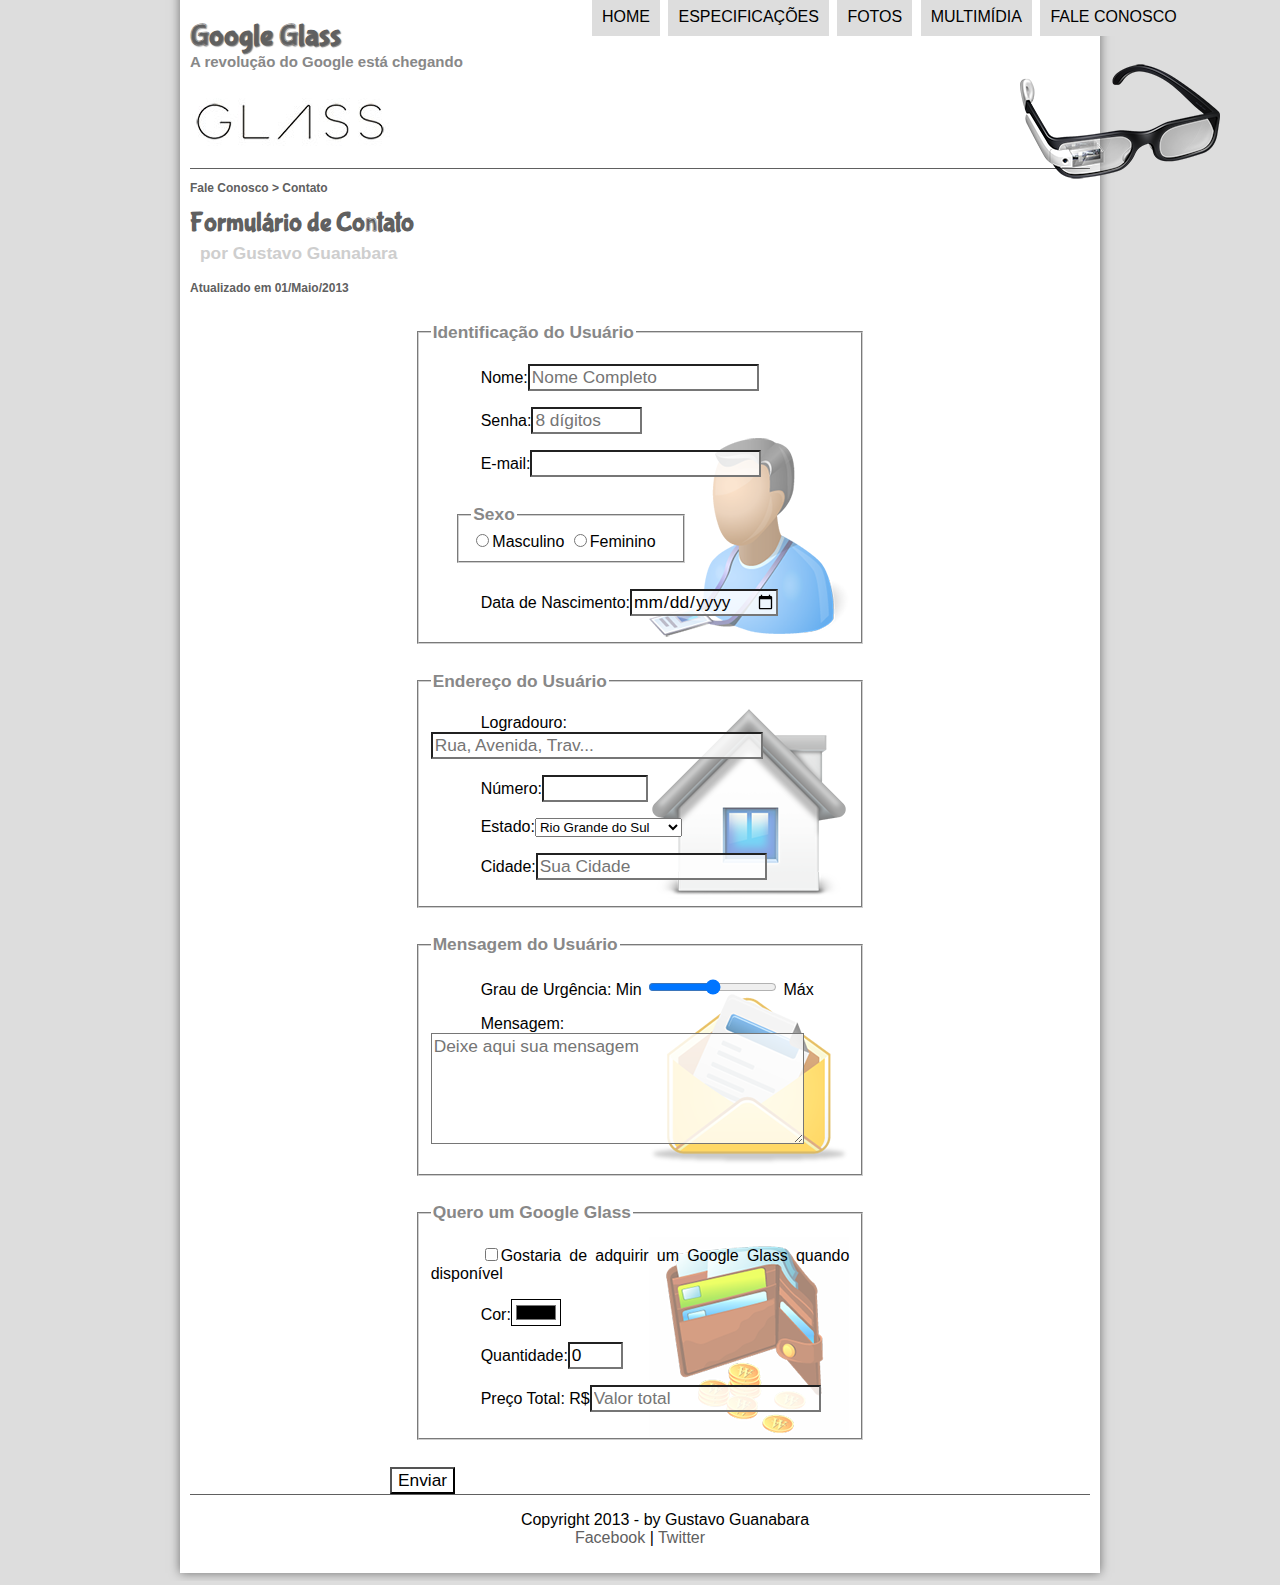
<file: fale-conosco.html>
<!DOCTYPE html>
<html lang="pt-br">
    <head>
        <meta charset="UTF-8">
        <title> Tudo sobre o google glass </title>
        <link rel="stylesheet" type="text/css" href="_css/estilo.css">
        <link rel="stylesheet" href="_css/form.css">
    </head> 
    <script language="javascript" src="_javascript/funcoes.js"></script>
    <script>
        function calc_total() {
          var qtd = parseInt(document.getElementById('cQtd').value);
          tot = qtd * 1500;
          document.getElementById('cTot').value = tot;
        }
    </script>
    <body>
        <div id="interface">
            <header id="cabecalho">
                <hgroup>
                    <h1>Google Glass</h1>
                    <h2>A revolução do Google está chegando</h2>
                </hgroup>
                <img id= "icone" src="_imagens/glass-oculos-preto-peq.png">
                <nav id="menu">
                <h1> Menu Principal</h1>
                    <ul type="disc">
                    <li onmouseover="mudaFoto('_imagens/home.png')" onmouseout="mudaFoto('_imagens/contato.png')"><a href="index.html">Home</a></li>
                    <li onmouseover="mudaFoto('_imagens/especificacoes.png')" onmouseout="mudaFoto('_imagens/contato.png')"><a href="specs.html">Especificações</a></li>
                    <li onmouseover="mudaFoto('_imagens/fotos.png')" onmouseout="mudaFoto('_imagens/contato.png')"><a href="fotos.html">Fotos</a></li>
                    <li onmouseover="mudaFoto('_imagens/multimidia.png')" onmouseout="mudaFoto('_imagens/contato.png')"><a href="multimidia.html">Multimídia</a></li>
                    <li onmouseover="mudaFoto('_imagens/contato.png')" onmouseout="mudaFoto('_imagens/contato.png') "><a href="fale-conosco.html">Fale conosco</a></li>
                    </ul>
                </nav>
            </header>
            <section id="corpo-full">
                <article id="noticia-principal">
                    <header id="cabecalho-artigo">
                        <hgroup>
                            <h3>Fale Conosco > Contato</h3>
                            <h1>Formulário de Contato</h1>
                            <h2>por Gustavo Guanabara</h2>
                            <h3>Atualizado em 01/Maio/2013</h3>
                        </hgroup>
                    </header>
                    <form method="post" id="fContato" action="mailto:contato@cursoemvideo.com" oninput="calc_total();">
                        <fieldset id="usuario"><legend>Identificação do Usuário</legend>
                            <p><label for="cName">Nome:</label><input type="text" name="tName" id="cName" size="20" maxlength="30" placeholder="Nome Completo"></p>
                            <p><label for="cSenha">Senha:</label><input type="password" name="tSenha" id="cSenha" size="8" maxlength="8" placeholder="8 dígitos"></p>
                            <p><label for="cMail">E-mail:</label><input type="email" name="tMail" id="cMail" size="20" maxlength="40"></p>
                            <fieldset id="sexo"><legend>Sexo</legend>
                            <input type="radio" name="tSexo" id="cMasc"><label for="cMasc">Masculino</label>
                            <input type="radio" name="tSexo" id="cFem"><label for="cFem">Feminino</label></fieldset>
                            <p><label for="cNasc">Data de Nascimento:</label><input type="date" name="tNasc" id="cNasc" size="" maxlength=""></p>
                        </fieldset>
                        <fieldset id="endereco"><legend>Endereço do Usuário</legend>
                                <p><label for="tRua">Logradouro:</label><input type="text" name="cRua" id="tRua" size="30" maxlength="40" placeholder="Rua, Avenida, Trav..."></p>
                                <p><label for="tNum">Número:</label><input type="number" name="cNum" id="tNum" min="0" max="999999" size="6" maxlength="6"></p>
                                <p><label for="cEst">Estado:</label><select name="tEst" id="cEst">
                                    <optgroup label="Região Sudeste">
                                        <option>Rio de Janeiro</option>
                                        <option>São Paulo</option>
                                        <option>Minas Gerais</option>
                                    </optgroup>
                                    <optgroup label="Região Sul">
                                        <option>Paraná</option>
                                        <option>Santa Catarina</option>
                                        <option selected>Rio Grande do Sul</option>
                                    </optgroup>
                                </select></p>
                                <p><label for="cCid">Cidade:</label><input type="text" name="tCid" id="cCid" maxlength="40" size="20" placeholder="Sua Cidade" list="cidades"></p>
                                <datalist id="cidades">
                                    <option value="Rio de Janeiro"></option>
                                    <option value="Nova Iguaçu"></option>
                                    <option value="Niterói"></option>
                                    <option value="Belford Roxo"></option>
                                </datalist>
                        </fieldset>
                        <fieldset id="mensagem"><legend>Mensagem do Usuário</legend>
                                <p><label for="">Grau de Urgência: Min </label><input type="range" name="tUrg" id="cUrg" min="1" max="5" step="1" > Máx</p>
                                <p><label for="">Mensagem:</label>
                                <textarea name="tMsg" id="cMsg" cols="35" rows="5" placeholder="Deixe aqui sua mensagem"></textarea></p>
                        </fieldset>
                        <fieldset id="pedido"><legend>Quero um Google Glass</legend>
                                <p><input type="checkbox" name="tPed" id="cPed"><label for="cPed">Gostaria de adquirir um Google Glass quando disponível</label></p>
                                <p><label for="cCor">Cor:</label><input type="color" name="tCor" id="cCor"></p>
                                <p><label for="cQtd">Quantidade:</label><input type="number" name="tQtd" id="cQtd" min="0" max="5" value="0"></p>
                                <p><label for="cTot">Preço Total: R$</label><input type="text" name="tTot" id="cTot" placeholder="Valor total" readonly></p>
                        </fieldset>
                        <input type="submit" value="Enviar">
                    </form>
                </article>
            </section>
            <footer id="rodape">
                <p>Copyright 2013 - by Gustavo Guanabara <br>
                <a href="http://facebook.com/cursosemvideo" target="_blank">Facebook</a> | <a href="http://twitter.com/cursosemvideo" target="_blank">Twitter</a></a></p>
            </footer>
        </div>
    </body>
</html>
</file>
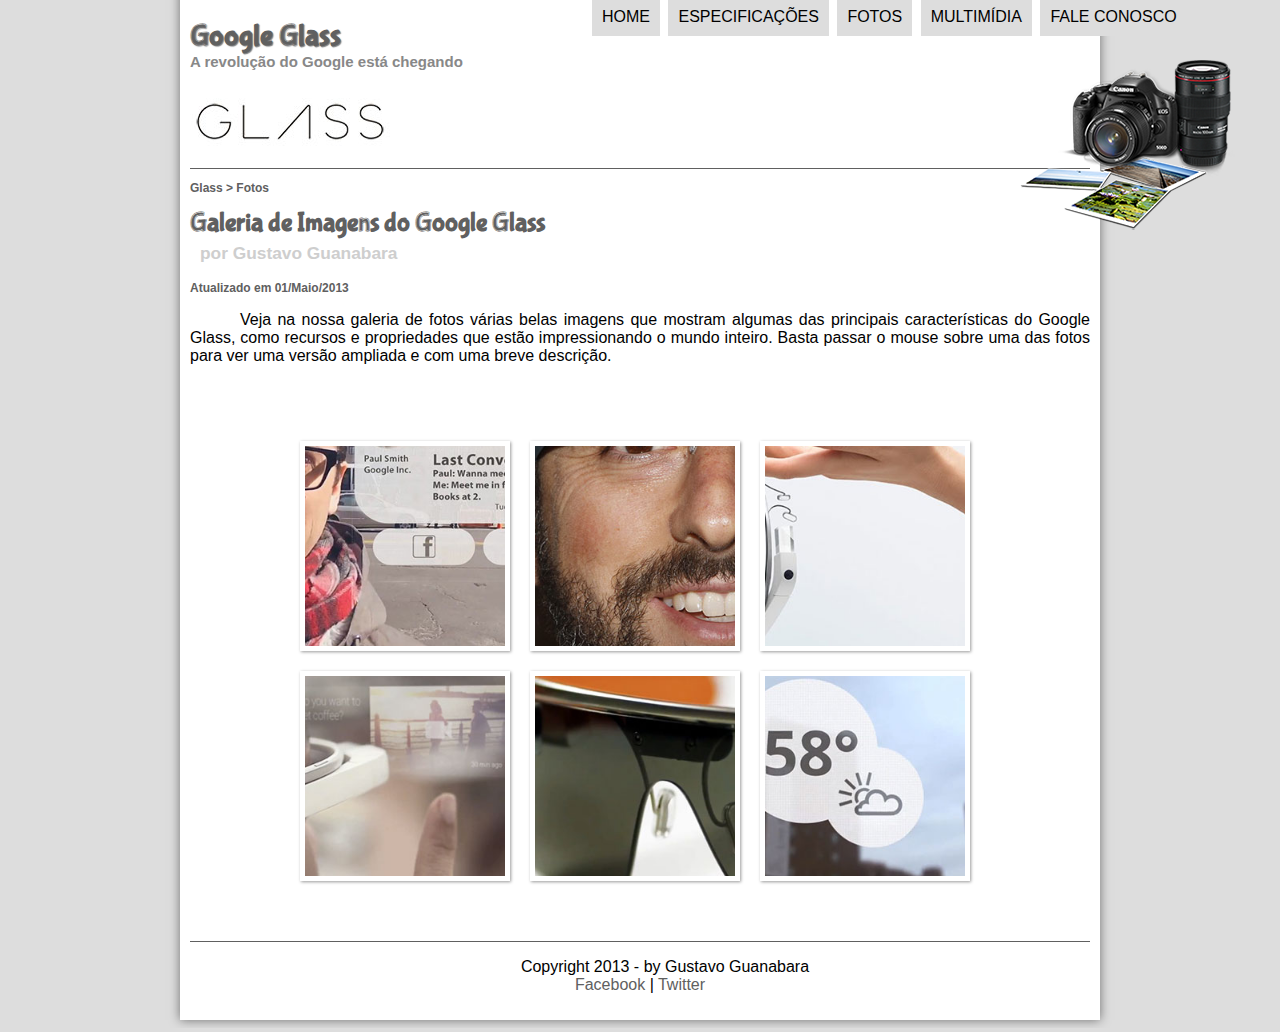
<file: fotos.html>
<!DOCTYPE html>
<html lang="pt-br">
    <head>
        <meta charset="UTF-8">
        <title> Tudo sobr o google glass </title>
        <link rel="stylesheet" type="text/css" href="_css/estilo.css">
        <link rel="stylesheet" href="_css/fotos.css">
    </head> 
    <script language="javascript" src="_javascript/funcoes.js"></script>
    <body>
        <div id="interface">
            <header id="cabecalho">
                <hgroup>
                    <h1>Google Glass</h1>
                    <h2>A revolução do Google está chegando</h2>
                </hgroup>
                <img id= "icone" src="_imagens/fotos.png">
                <nav id="menu">
                <h1> Menu Principal</h1>
                    <ul type="disc">
                    <li onmouseover="mudaFoto('_imagens/home.png')" onmouseout="mudaFoto('_imagens/fotos.png')"><a href="index.html">Home</a></li>
                    <li onmouseover="mudaFoto('_imagens/especificacoes.png')" onmouseout="mudaFoto('_imagens/fotos.png')"><a href="specs.html">Especificações</a></li>
                    <li onmouseover="mudaFoto('_imagens/fotos.png')" onmouseout="mudaFoto('_imagens/fotos.png')"><a href="fotos.html">Fotos</a></li>
                    <li onmouseover="mudaFoto('_imagens/multimidia.png')" onmouseout="mudaFoto('_imagens/fotos.png')"><a href="multimidia.html">Multimídia</a></li>
                    <li onmouseover="mudaFoto('_imagens/contato.png')" onmouseout="mudaFoto('_imagens/fotos.png') "><a href="fale-conosco.html">Fale conosco</a></li>
                    </ul>
                </nav>
            </header>
            <section id="corpo-full">
                <article id="noticia-principal">
                    <header id="cabecalho-artigo">
                        <hgroup>
                            <h3>Glass > Fotos</h3>
                            <h1>Galeria de Imagens do Google Glass</h1>
                            <h2>por Gustavo Guanabara</h2>
                            <h3>Atualizado em 01/Maio/2013</h3>
                        </hgroup>
                    </header>
                    <p>Veja na nossa galeria de fotos várias belas imagens que mostram algumas das principais características do Google Glass, como recursos e propriedades que estão impressionando o mundo inteiro. Basta passar o mouse sobre uma das fotos para ver uma versão ampliada e com uma breve descrição.</p>
                    <ul id="album-fotos">
                        <li id="foto01"><span>Agenda e lembretes</span></li>
                        <li id="foto02"><span>Sergey Brin usando o Glass</span></li>
                        <li id="foto03"><span>Leve e compacto</span></li>
                        <li id="foto04"><span>Sensação de uma tela de 50"</spam></li>
                        <li id="foto05"><span>Vários tipos de lente</span></li>
                        <li id="foto06"><span>Informações importantes</span></li>
                    </ul>
                </article>
            </section>
            <footer id="rodape">
                <p>Copyright 2013 - by Gustavo Guanabara <br>
                <a href="http://facebook.com/cursosemvideo" target="_blank">Facebook</a> | <a href="http://twitter.com/cursosemvideo" target="_blank">Twitter</a></a></p>
            </footer>
        </div>
    </body>
</html>
</file>
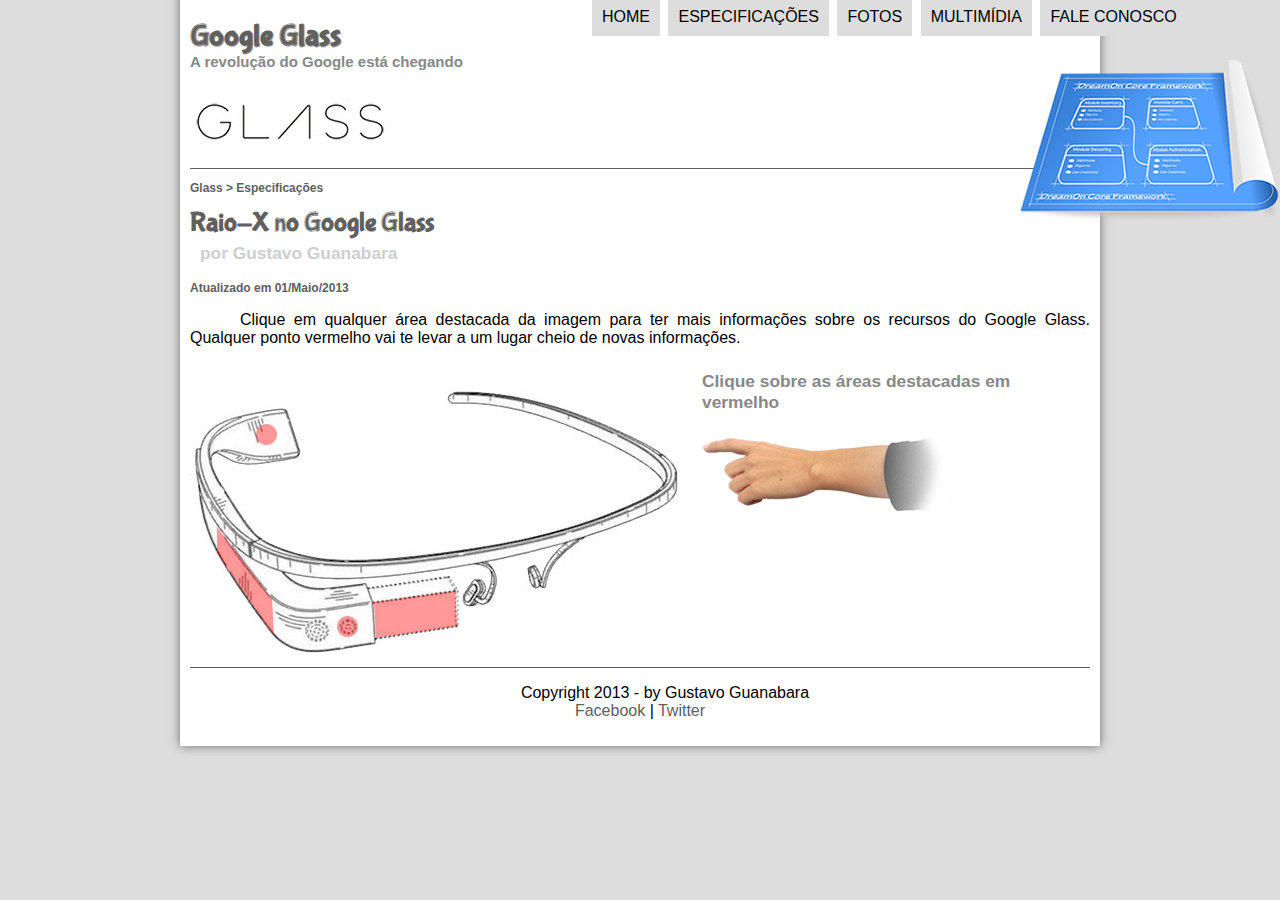
<file: specs.html>
<!DOCTYPE html>
<html lang="pt-br">
    <head>
        <meta charset="UTF-8">
        <title> Tudo sobr o google glass </title>
        <link rel="stylesheet" type="text/css" href="_css/estilo.css">
        <link rel="stylesheet" href="_css/specs.css">
    </head> 
    <script language="javascript" src="_javascript/funcoes.js"></script>
    <body>
        <div id="interface">
            <header id="cabecalho">
                <hgroup>
                    <h1>Google Glass</h1>
                    <h2>A revolução do Google está chegando</h2>
                </hgroup>
                <img id= "icone" src="_imagens/especificacoes.png">
                <nav id="menu">
                <h1> Menu Principal</h1>
                    <ul type="disc">
                    <li onmouseover="mudaFoto('_imagens/home.png')" onmouseout="mudaFoto('_imagens/especificacoes.png')"><a href="index.html">Home</a></li>
                    <li onmouseover="mudaFoto('_imagens/especificacoes.png')" onmouseout="mudaFoto('_imagens/especificacoes.png')"><a href="specs.html">Especificações</a></li>
                    <li onmouseover="mudaFoto('_imagens/fotos.png')" onmouseout="mudaFoto('_imagens/especificacoes.png')"><a href="fotos.html">Fotos</a></li>
                    <li onmouseover="mudaFoto('_imagens/multimidia.png')" onmouseout="mudaFoto('_imagens/especificacoes.png')"><a href="multimidia.html">Multimídia</a></li>
                    <li onmouseover="mudaFoto('_imagens/contato.png')" onmouseout="mudaFoto('_imagens/especificacoes.png') "><a href="fale-conosco.html">Fale conosco</a></li>
                    </ul>
                </nav>
            </header>
            <section id="corpo-full">
                <article id="noticia-principal">
                    <header id="cabecalho-artigo">
                        <hgroup>
                            <h3>Glass > Especificações</h3>
                           <h1> Raio-X no Google Glass</h1>
                            <h2>por Gustavo Guanabara</h2>
                            <h3>Atualizado em 01/Maio/2013</h3>
                        </hgroup>
                    </header>
                    <p>Clique em qualquer área destacada da imagem para ter mais informações sobre os recursos do Google Glass. Qualquer ponto vermelho vai te levar a um lugar cheio de novas informações.</p>
                    <section id="conteudo">
                        <img src="_imagens/glass-esquema-marcado.jpg" usemap="#meumapa">
                        <map name="meumapa">
                            <area shape="rect" coords="183,209,267,254" href="_textos/google-glass-txt.html#tela" target="janela">
                            <area shape="circle" coords="158,244,10" href="_textos/google-glass-txt.html#camera" target="janela">
                            <area shape="poly" coords="27,145,82,216,83,250,27,171" href="_textos/google-glass-txt.html#sensores" target="janela">
                            <area shape="circle" coords="73,52,10" href="_textos/google-glass-txt.html#gadgets" target="janela">
                        </map>    
                        <iframe src="_textos/google-glass-txt.html" name="janela" id="frame-spec"></iframe>
                    </section>
                     
                </article>
            </section>
            <footer id="rodape">
                <p>Copyright 2013 - by Gustavo Guanabara <br>
                <a href="http://facebook.com/cursosemvideo" target="_blank">Facebook</a> | <a href="http://twitter.com/cursosemvideo" target="_blank">Twitter</a></a></p>
            </footer>
        </div>
    </body>
</html>
</file>
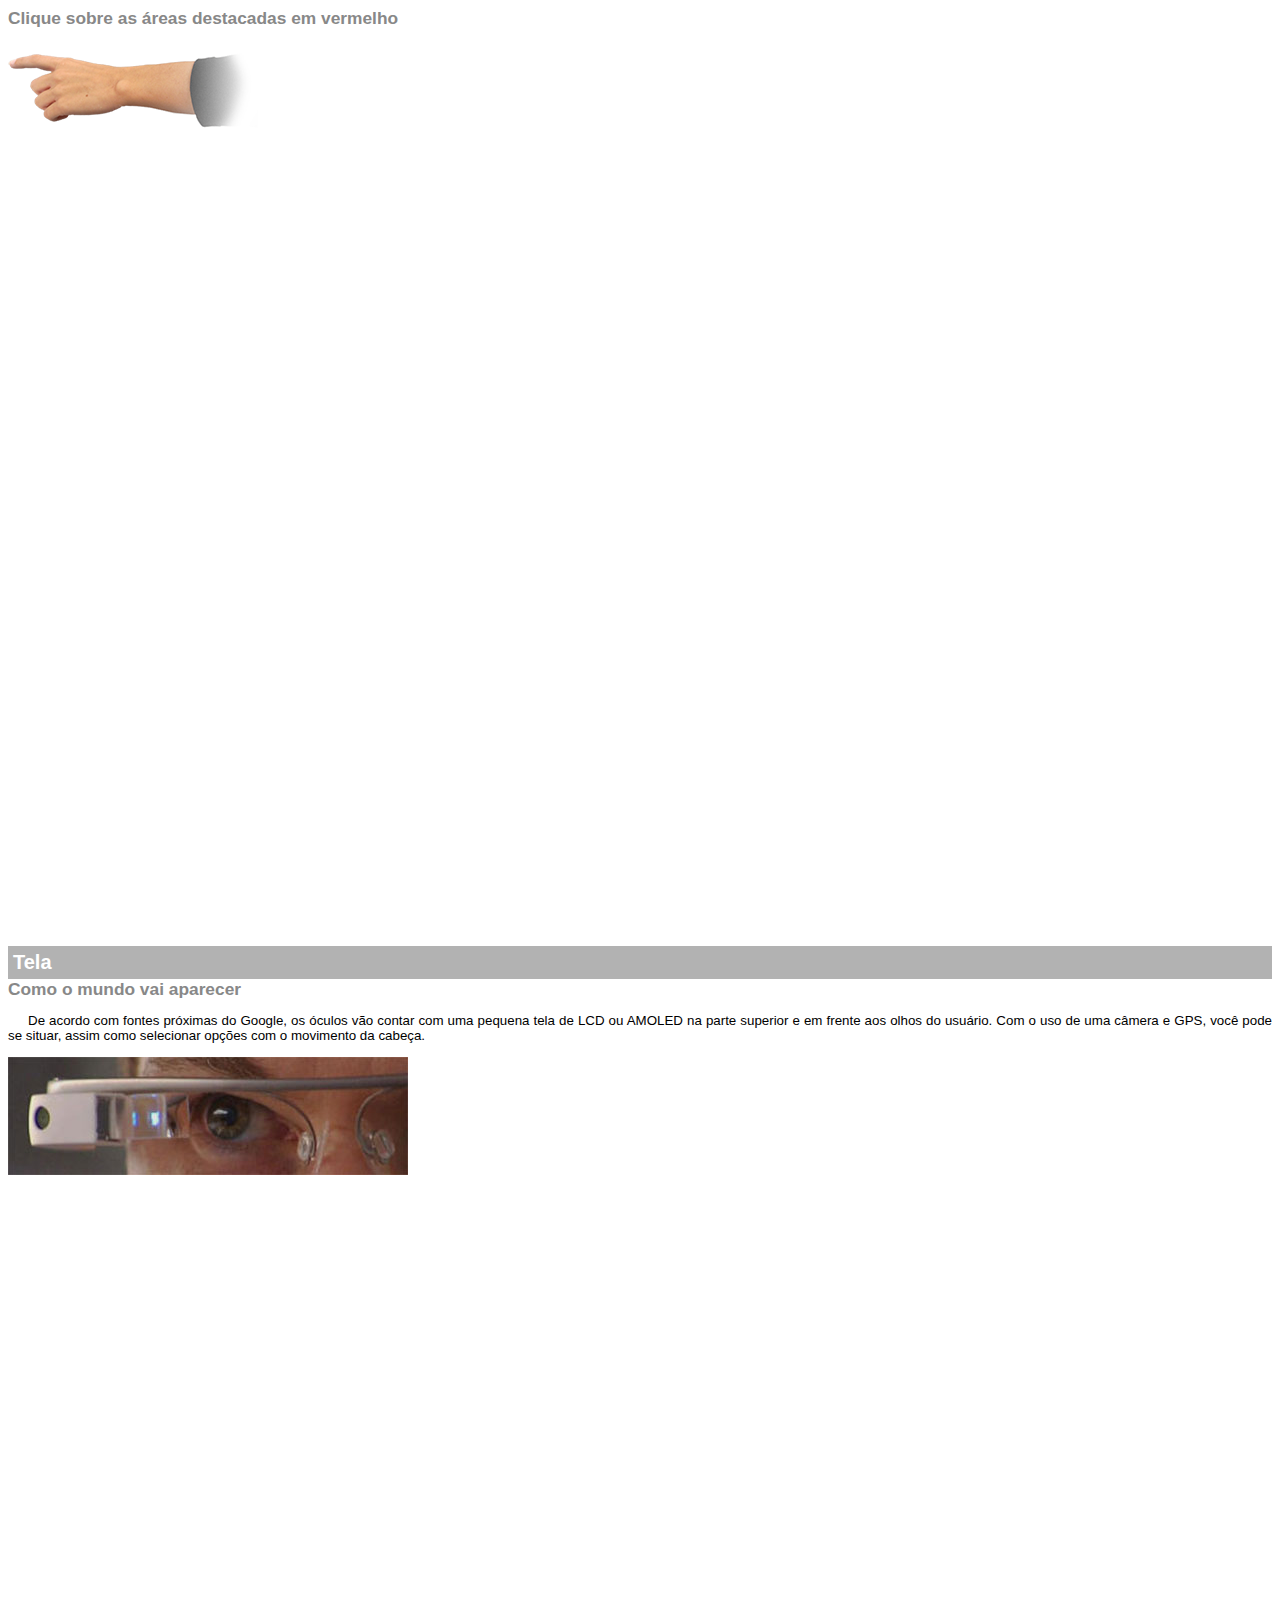
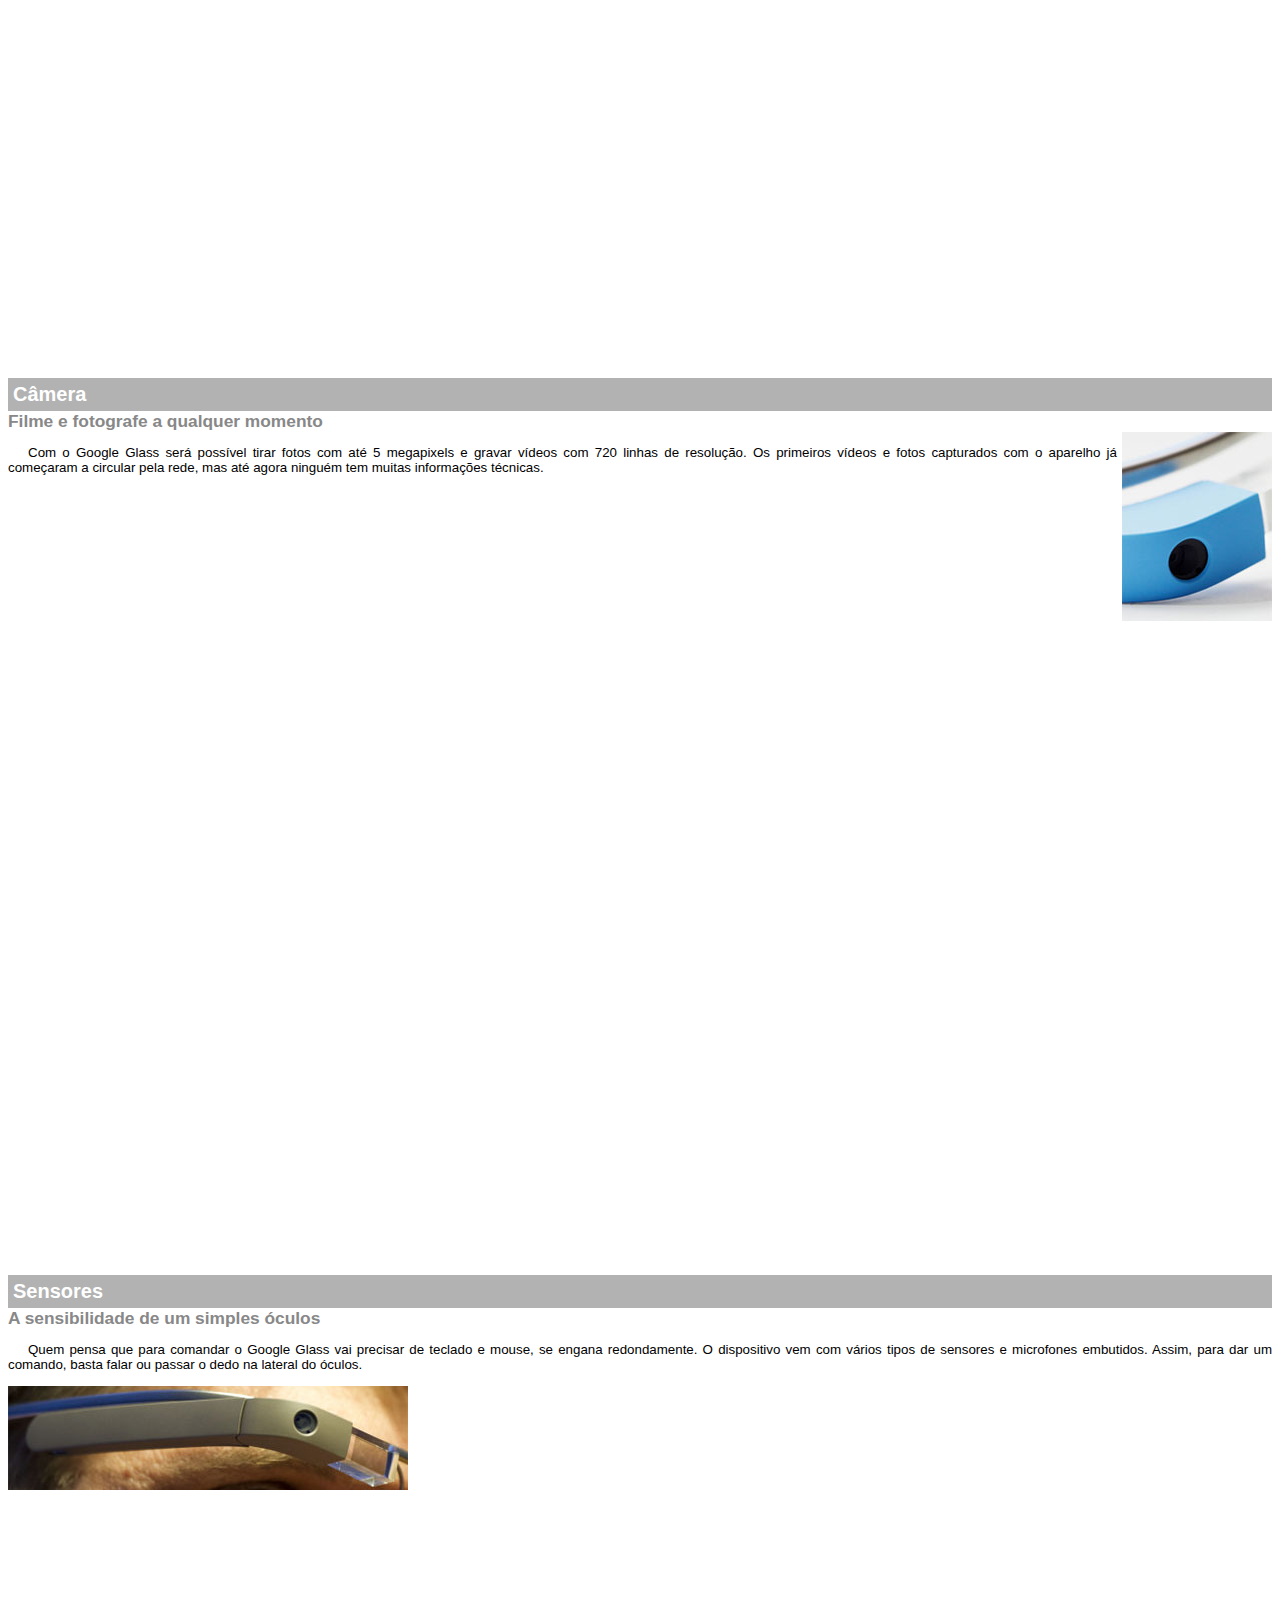
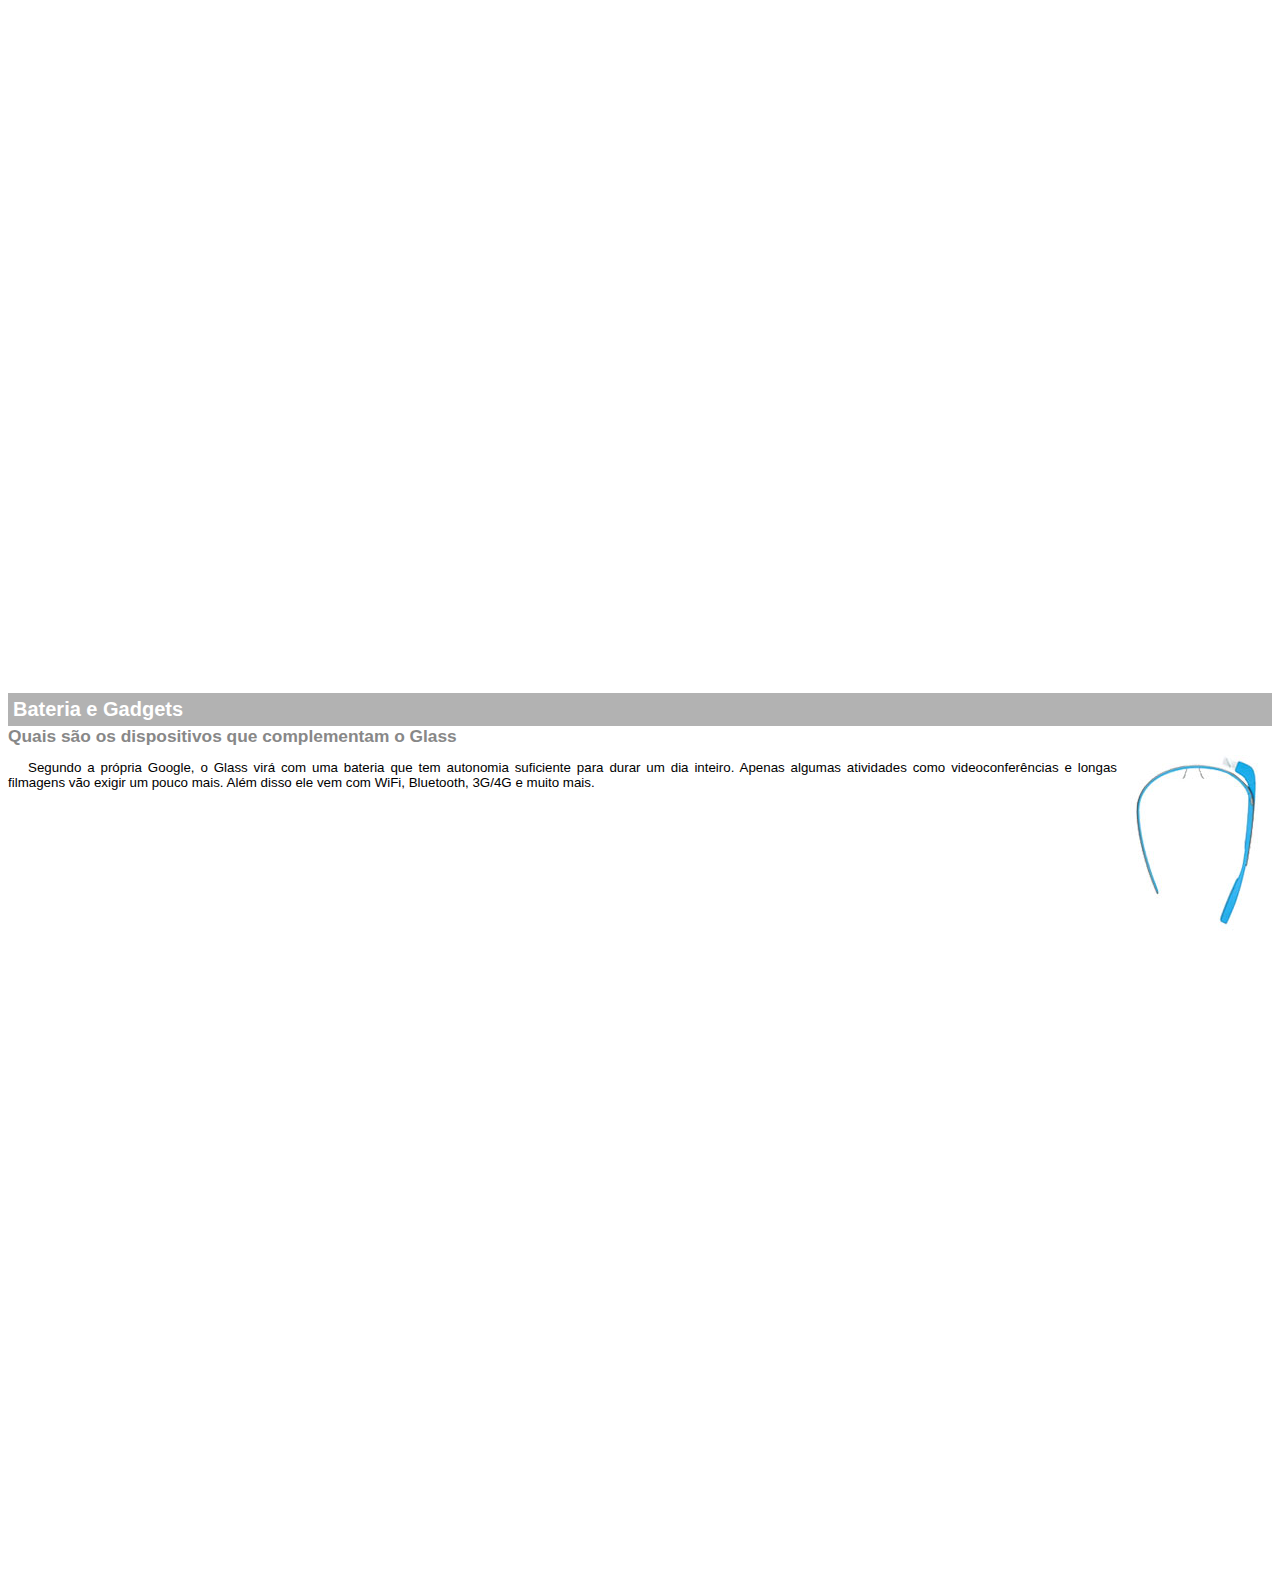
<file: _textos/google-glass-txt.html>
<!DOCTYPE html>
<html>
    <head>
        <meta charset="utf-8">
        <title>informações sobre Google Glass</title>
        <style>
            body{
                font-family: Arial, Helvetica, sans-serif;
                font-size: 10pt;
            }
            p{
                text-align: justify;
                text-indent: 20px;
            }
            article h1{
                font-size: 15pt;
                color: #ffffff;
                background-color: rgba(0,0,0,.3);
                padding: 5px;
                margin: 0px;
            }
            article h2{
                font-size: 13pt;
                color: #888888;
                margin: 0px;
            }
            article {
                margin-bottom: 800px;
            }
            img.img-dir {
                display: block;
                float: right;
                margin-left: 5px;
            }
        </style>
    </head>
    <body>
        <article id="topo">
            <header>
                <h2>Clique sobre as áreas destacadas em vermelho</h2>
            </header>
         <img src="../_imagens/mao.png" alt="Mão apomtado para esquerda">
        </article>
        <article id="tela">
            <heder>
                <h1>Tela </h1>
                <h2>Como o mundo vai aparecer</h2>
            </heder>
            <p>De acordo com fontes próximas do Google, os óculos vão contar com uma pequena tela de LCD ou AMOLED na parte superior e em frente aos olhos do usuário. Com o uso de uma câmera e GPS, você pode se situar, assim como selecionar opções com o movimento da cabeça.</p>
            <img src="../_imagens/det-tela.jpg" alt="Tela do Google Glass">
        </article>
         <article id="camera">
            <header>
                <h1>Câmera</h1>
                <h2>Filme e fotografe a qualquer momento</h2>
            </header>
            <img src="../_imagens/det-camera.jpg" class="img-dir" alt="Câmera do Google Glass">
            <p> Com o Google Glass será possível tirar fotos com até 5 megapixels e gravar vídeos com 720 linhas de resolução. Os primeiros vídeos e fotos capturados com o aparelho já começaram a circular pela rede, mas até agora ninguém tem muitas informações técnicas.</p>
        </article> 
        <article id="sensores">
            <header>
                <h1>Sensores</h1>
                <h2>A sensibilidade de um simples óculos</h2>
            </header>
            <p> Quem pensa que para comandar o Google Glass vai precisar de teclado e mouse, se engana redondamente. O dispositivo vem com vários tipos de sensores e microfones embutidos. Assim, para dar um comando, basta falar ou passar o dedo na lateral do óculos.</p>
            <img src="../_imagens/det-touch.jpg" alt="Sensores do Google Glass">
        </article> 
        <article id="gadgets">
            <header>
                <h1>Bateria e Gadgets</h1>
                <h2>Quais são os dispositivos que complementam o Glass</h2>
            </header>
            <img src="../_imagens/det-bateria.jpg" class="img-dir" alt="Bateria e Gadgets do Google Glasss">
            <p> Segundo a própria Google, o Glass virá com uma bateria que tem autonomia suficiente para durar um dia inteiro. Apenas algumas atividades como videoconferências e longas filmagens vão exigir um pouco mais. Além disso ele vem com WiFi, Bluetooth, 3G/4G e muito mais.</p>
        </article> 
    </body>
</html>
</file>
<file: _css/estilo.css>
@charset "UTF-8";
@font-face {
    font-family: 'fontelogo';
    src: url(../_fonts/bubblegum-sans-regular.otf);
}
body{
    background-color: #dddddd;
    color: rgba(0,0,0,1) ;
    font-family: Arial, Helvetica, sans-serif;
}
div#interface{
    width: 900px;
    background-color: #ffffff;
    margin: -20px auto 0px auto;
    box-shadow: 0px 0px 10px rgba(0, 0, 0, 0.5);
    padding: 10px;
}
p{
    text-align: justify;
    text-indent: 50px;
}
a{
    color: #606060;
    text-decoration: none;
}
a:hover{
    text-decoration: underline;
}
header#cabecalho img#icone{
    position: absolute;
    left: 1020px;
    top: 60px;
}
header#cabecalho{
    border-bottom: 1px #606060 solid; 
    height: 150px; 
    background: url(../_imagens/glass-logo-peq.jpg) no-repeat 0px 80px;
}
header#cabecalho h1{
    font-family: 'fontelogo', sans-serif;
    font-size: 30px;
    color:#606060;
    text-shadow: 1px 1px 1px rgba(0, 0, 0, 0.5);
    padding: 0px;
    margin-bottom: 0px;
}
header#cabecalho h2{
    font-family: 'Titillium Web', sans-serif;
    color: #888888;
    font-size: 15px;
    padding: 0px;
    margin-top: 0px;
}
/* formatação de imagens com legendas */
figure.foto-legenda{
    position: relative;
    border: 8px solid white;
    box-shadow: 1px 1px 4px black;
}
figure.foto-legenda img {
    width: 100%;
    height: 100%;
}
figure.foto-legenda figcaption{
    opacity: 0;
    position: absolute;
    top: 0px;
    background-color: rgba(0,0,0,0.4);
    color: white;
    width: 100%;
    height: 100%;
    padding: 10px;
    box-sizing: border-box;
    transition: opacity 1s;
}
figure.foto-legenda:hover figcaption{
    opacity: 1;
}
/*Formatação do menu*/
nav#menu {
    display: block;
    text-transform: uppercase;
    position: absolute;
    top: -20px;
    left: 550px;
}
nav#menu ul {
    list-style: none;
    text-transform: uppercase;
}
nav#menu li{
    display: inline-block;
    background-color: #dddddd;
    padding: 10px;
    margin: 2px;
    transition: background-color 1s;
}
nav#menu li:hover{
    background-color: #606060;
}
nav#menu h1{
    display: none;
}
nav#menu a{
    color: black;
    text-decoration: none;
}
nav#menu a:hover {
    color: #ffffff;
    text-decoration: underline;

}
section#corpo {
    display: block;
    width: 500px;
    float: left;
    border-right: 1px solid #606060;
    padding-right: 15px;
}
article#noticia-principal h2{
    font-size: 13pt;
    color: #606060;
    background-color: #dddddd;
    padding: 5px 0px 5px 10px;
    margin: 10px 0px 10px 0px;
}
header#cabecalho-artigo h1{
    font-family: 'fontelogo' , sans-serif;
    font-size: 20pt;
    color: #606060;
    margin-bottom: 0px;
    margin-top: 0px;
}
.direita{
    text-align: right;
}
header#cabecalho-artigo h2{
    font-size: 13pt;
    color: #cecece;
    background-color: #ffffff;
    margin: 0px;
}
header#cabecalho-artigo h3{
    font-size: 12px;
    color: #606060;
 
}
table#tabelaspec{
    border: 1px solid #606060;
    border-spacing: 0px;
    margin-left: auto;
    margin-right: auto;

}
table#tabelaspec td{
    border: 1px solid #606060;
    padding: 10px;
    text-align: center;
    vertical-align: top;
}
table#tabelaspec td.ce{
    color: #ffffff;
    background-color: #606060;
    vertical-align: top;
    font-weight: bold;
}
table#tabelaspec td.cd{
    background-color: #cecece;
}
table#tabelaspec caption{
    color:#888888;
    font-size: 13pt;
    font-weight: bolder; 
}
table#tabelaspec caption span{
    display: block;
    float: right;
    color: black;
    font-size: 8pt;
    margin-top: 10px;
}
video#video_aside {
    width: -10px;
}
aside#lateral h1{
    font-family: 'fontelogo', sans-serif;
    font: 20pt;
    color: #606060;
    margin-top: 0px;
}
aside#lateral h2{
    background-color: #606060;
    font-size: 13pt;
    color: #ffffff;
    padding: 5px; 
}
aside#lateral{
    display: block;
    width: 350px;
    float: right;
    background-color: #dddddd;
    padding: 10px;
    margin-top: 10px;
    box-shadow: 2px 2px 2px rgba(0, 0, 0, 0.5);
}
footer#rodape{
    clear: both;
    border-top: 1px solid #606060;
}
footer#rodape p{
    text-align: center;
}
</file>
<file: _css/form.css>
@charset "UTF-8";

form {
    width: 500px;
    margin: auto;
}

input, textarea {
    font-family: sans-serif;
    font-weight: normal;
    font-size: 13pt;
    background-color: rgba(255,255,255,.8);
}

input:hover, textarea:hover {
    background-color: #dddddd;
}

legend {
    color: #888888;
    font-weight: bold;
    font-size: 13pt;
    font-family: sans-serif;
}

fieldset {
    border-color: #cecece;
    margin: 20pt;
}

fieldset#sexo {
    width: 200px;
}

fieldset#usuario {
    background: url("..//_imagens/icone-contato.png") no-repeat 95% 95%;
}
fieldset#endereco {
    background: url("../_imagens/icone-endereco.png") no-repeat  95% 95%;
}
fieldset#mensagem {
    background: url("../_imagens/icone-mensagem.png") no-repeat 95% 95%;
}
fieldset#pedido {
    background: url("../_imagens/icone-pagamento.png") no-repeat 95% 95%;
}
</file>
<file: _css/fotos.css>
@charset "UTF-8";

ul#album-fotos {
    width: 700px;
    margin: 0 auto;
    padding: 50px;
    overflow: hidden;
    list-style: none;
}
ul#album-fotos li {
    float: left;
    width: 200px;
    height: 200px;
    margin: 10px;
    border: 5px solid #fff;
    background-color: #ffffff;
    box-shadow: 1px 1px 3px rgba(0,0,0,.4);
}
ul#album-fotos li span {
    opacity: 0;
    color: #ffffff;
    text-shadow: 1px 1px 1px #000000;
    background-color: rgba(0, 0, 0, .3);
    font-size: 9pt;
    line-height: 370px;
    padding: 5px;
}
ul#album-fotos li:hover{
   -webkit-transform: scale(1.5); 
   -webkit-transition: all 0.3s ease-in;
}
ul#album-fotos li:hover span{
    opacity: 1;
}
ul#album-fotos li#foto01 {
    background: url(../_imagens/galeria-01.jpg) no-repeat;
    background-position: 50% 50%;
    background-size: 400px 400px;
    background-color: #ffffff;
}
ul#album-fotos li#foto01:hover{
    background-position: 0px 0px;
    background-size: 200px 200px;
}
ul#album-fotos li#foto02 {
    background: url(../_imagens/galeria-02.jpg) no-repeat;
    background-position: 50% 50%;
    background-size: 400px 400px;
    background-color: #ffffff;
}
ul#album-fotos li#foto02:hover{
    background-position: 0px 0px;
    background-size: 200px 200px;
}
ul#album-fotos li#foto03 {
    background: url(../_imagens/galeria-03.jpg) no-repeat;
    background-position: 50% 50%;
    background-size: 400px 400px;
    background-color: #ffffff;
}
ul#album-fotos li#foto03:hover{
    background-position: 0px 0px;
    background-size: 200px 200px;
}
ul#album-fotos li#foto04 {
    background: url(../_imagens/galeria-04.jpg) no-repeat;
    background-position: 50% 50%;
    background-size: 400px 400px;
    background-color: #ffffff;
}
ul#album-fotos li#foto04:hover{
    background-position: 0px 0px;
    background-size: 200px 200px;
}
ul#album-fotos li#foto05 {
    background: url(../_imagens/galeria-05.jpg) no-repeat;
    background-position: 50% 50%;
    background-size: 400px 400px;
    background-color: #ffffff;
}
ul#album-fotos li#foto05:hover{
    background-position: 0px 0px;
    background-size: 200px 200px;
}
ul#album-fotos li#foto06 {
    background: url(../_imagens/galeria-06.jpg) no-repeat;
    background-position: 50% 50%;
    background-size: 400px 400px;
    background-color: #ffffff;
}
ul#album-fotos li#foto06:hover{
    background-position: 0px 0px;
    background-size: 200px 200px;
}
</file>
<file: _css/specs.css>
@charset "utf-8";

section#conteudo {
    width: 1000px;
    margin: auto;
}

iframe#frame-spec {
    width: 400px;
    height: 300px;
    border: none;
    overflow: hidden;
}

iframe#frame-spec::-webkit-scrollbar {
    display: none;
}
</file>
